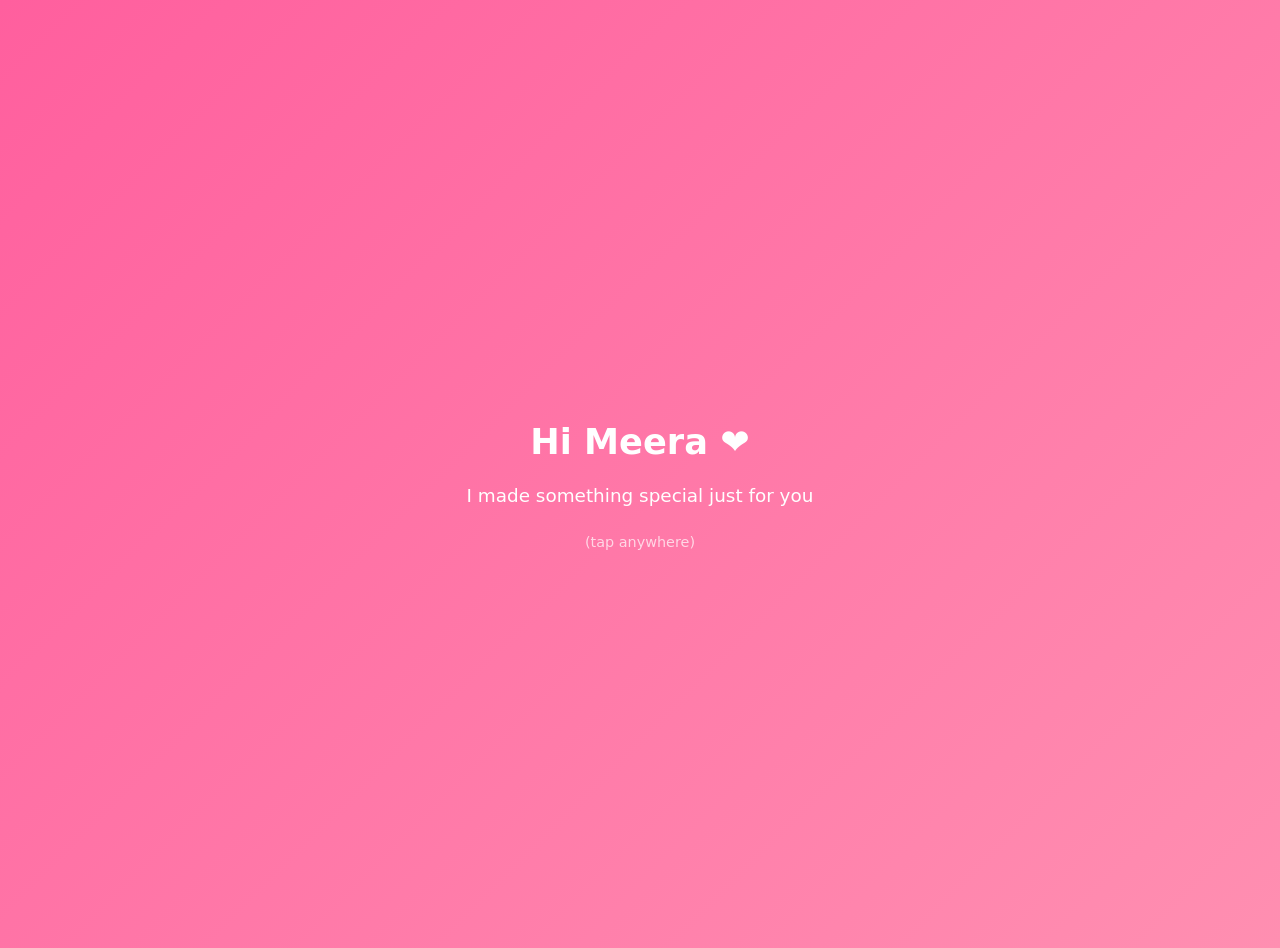
<file: test/index.html>
<!DOCTYPE html>
<html lang="en">
<head>
<meta charset="UTF-8">
<meta name="viewport" content="width=device-width, initial-scale=1.0">
<title>For Meera ❤️</title>

<style>
  body {
    margin: 0;
    height: 100vh;
    background: linear-gradient(135deg, #ff5f9e, #ff8fb1);
    display: flex;
    justify-content: center;
    align-items: center;
    font-family: system-ui, -apple-system, BlinkMacSystemFont, sans-serif;
    color: white;
    text-align: center;
    padding: 24px;
    user-select: none;
    -webkit-tap-highlight-color: transparent;
  }

  .card {
    max-width: 360px;
    animation: fade 0.6s ease;
  }

  h1 {
    font-size: 2.2rem;
    margin-bottom: 12px;
  }

  p {
    font-size: 1.15rem;
    line-height: 1.6;
  }

  .hint {
    margin-top: 24px;
    font-size: 0.9rem;
    opacity: 0.7;
  }

  @keyframes fade {
    from { opacity: 0; transform: scale(0.95); }
    to   { opacity: 1; transform: scale(1); }
  }
</style>
</head>

<body onclick="next()">

<div class="card" id="content">
  <h1>Hi Meera ❤️</h1>
  <p>I made something special just for you</p>
  <div class="hint">(tap anywhere)</div>
</div>

<script>
  const screens = [
    {
      title: "Hi Meera ❤️",
      text: "I made something special just for you"
    },
    {
      title: "You mean a lot to me 💕",
      text: "Every moment with you makes my life brighter"
    },
    {
      title: "Just one thing…",
      text: "No matter what happens, I choose you. Always."
    },
    {
      title: "Happy Valentine’s Day ❤️",
      text: "Forever yours"
    }
  ];

  let index = 0;

  function next() {
    index++;
    if (index >= screens.length) return;

    const c = document.getElementById("content");
    c.style.animation = "none";
    c.offsetHeight; // reset animation
    c.style.animation = "fade 0.6s ease";

    c.innerHTML = `
      <h1>${screens[index].title}</h1>
      <p>${screens[index].text}</p>
      <div class="hint">(tap anywhere)</div>
    `;
  }
</script>

</body>
</html>
</file>
